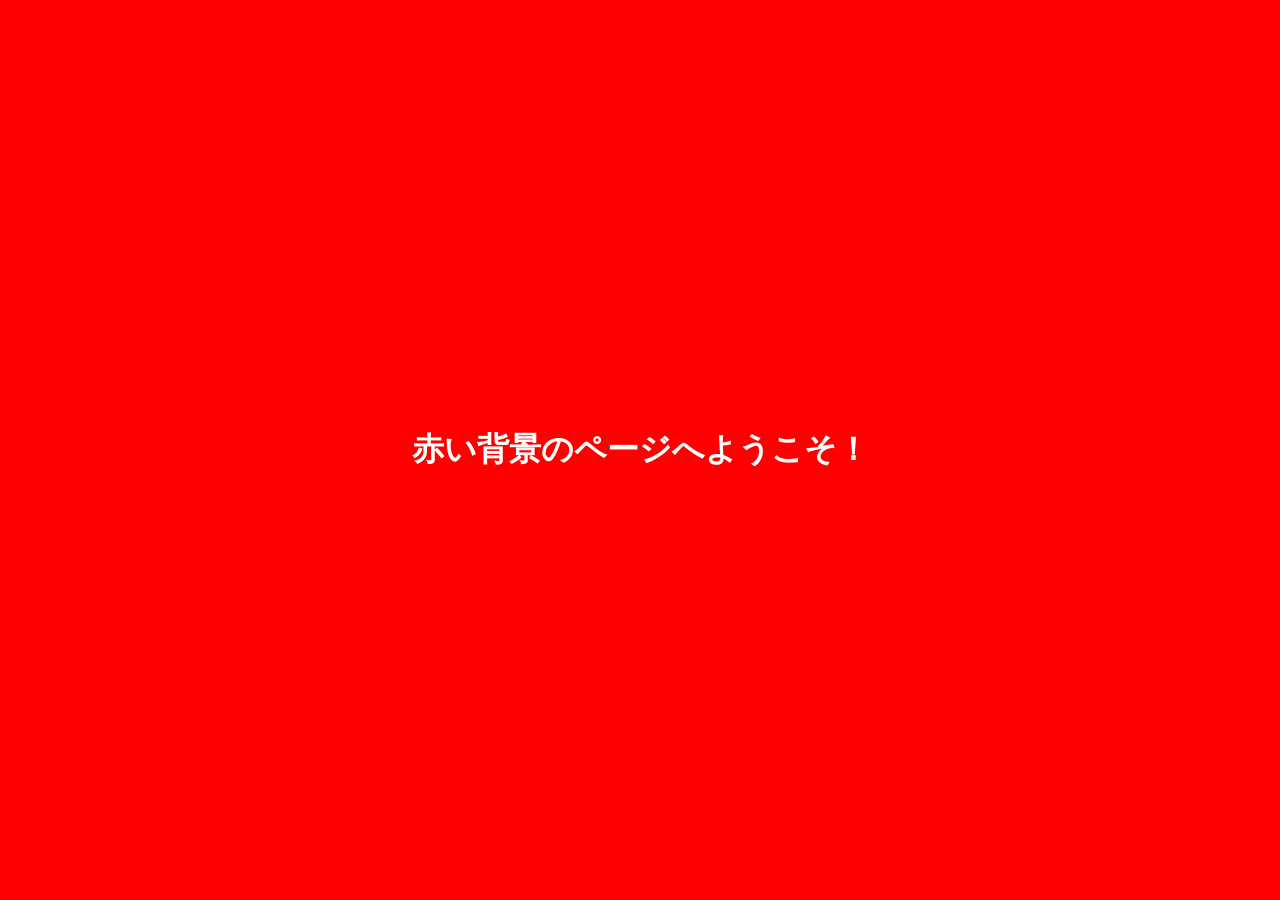
<file: 26514.html>
<!DOCTYPE html>
<html lang="ja">
<head>
    <meta charset="UTF-8">
    <meta name="viewport" content="width=device-width, initial-scale=1.0">
    <title>赤い背景のページ</title>
    <style>
        body {
            background-color: #ff0000; /* ここで背景色を赤（#ff0000）に指定しています */
            color: #ffffff;            /* 文字色を白にして読みやすくしています */
            font-family: sans-serif;
            display: flex;
            justify-content: center;
            align-items: center;
            height: 100vh;
            margin: 0;
        }
    </style>
</head>
<body>
    <h1>赤い背景のページへようこそ！</h1>
</body>
</html>
</file>
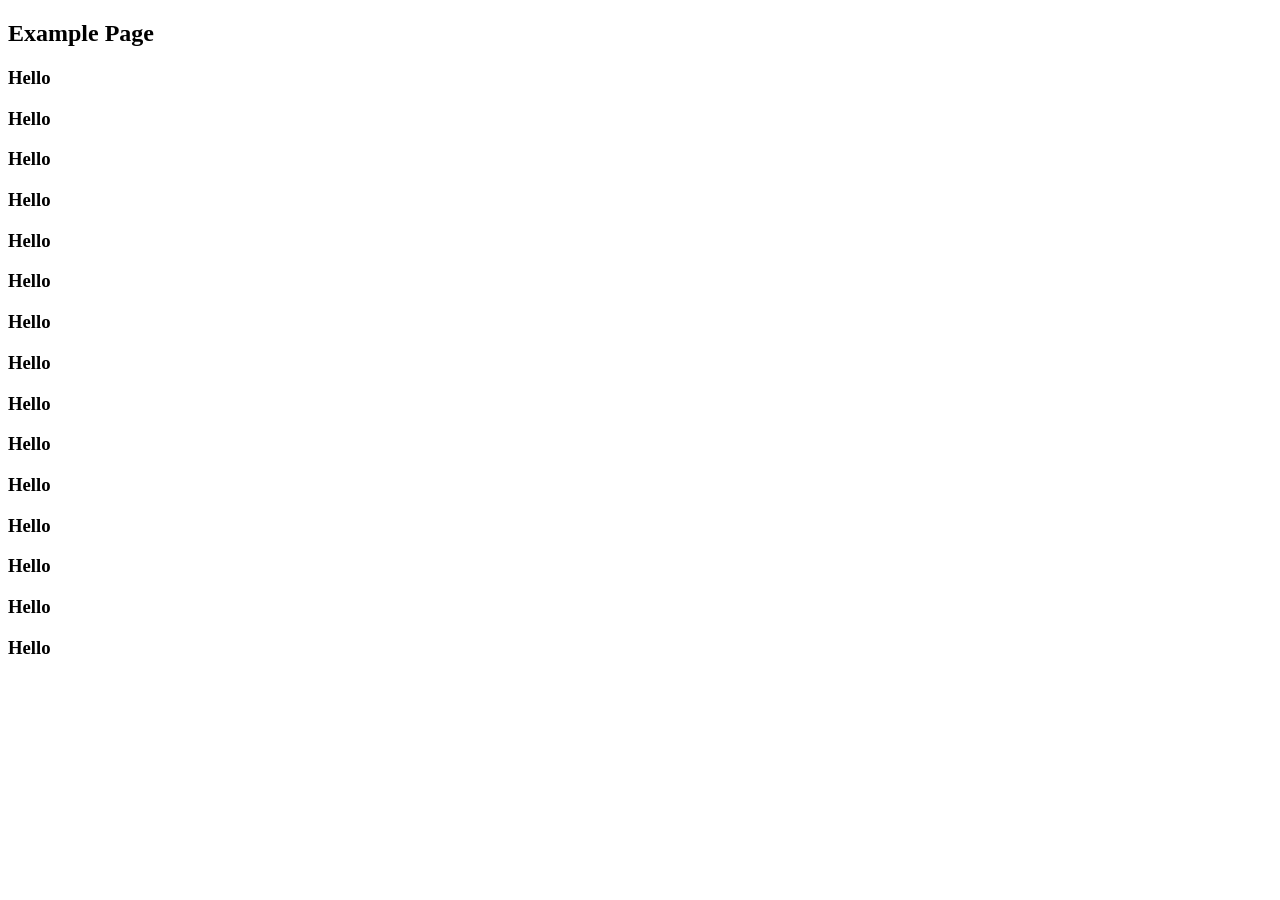
<file: example.html>
<!DOCTYPE html>
<html lang="en">
<head>
    <meta charset="UTF-8">
    <meta name="viewport" content="width=device-width, initial-scale=1.0">
    <title>Example Page</title>
</head>
<body>
    <h2>Example Page</h2>
    <h3>Hello</h3>
    <h3>Hello</h3>
    <h3>Hello</h3>
    <h3>Hello</h3>
    <h3>Hello</h3>
    <h3>Hello</h3>
    <h3>Hello</h3>
    <h3>Hello</h3>
    <h3>Hello</h3>
    <h3>Hello</h3>
    <h3>Hello</h3>
    <h3>Hello</h3>
    <h3>Hello</h3>
    <h3>Hello</h3>
    <h3>Hello</h3>
</body>
</html>
</file>
